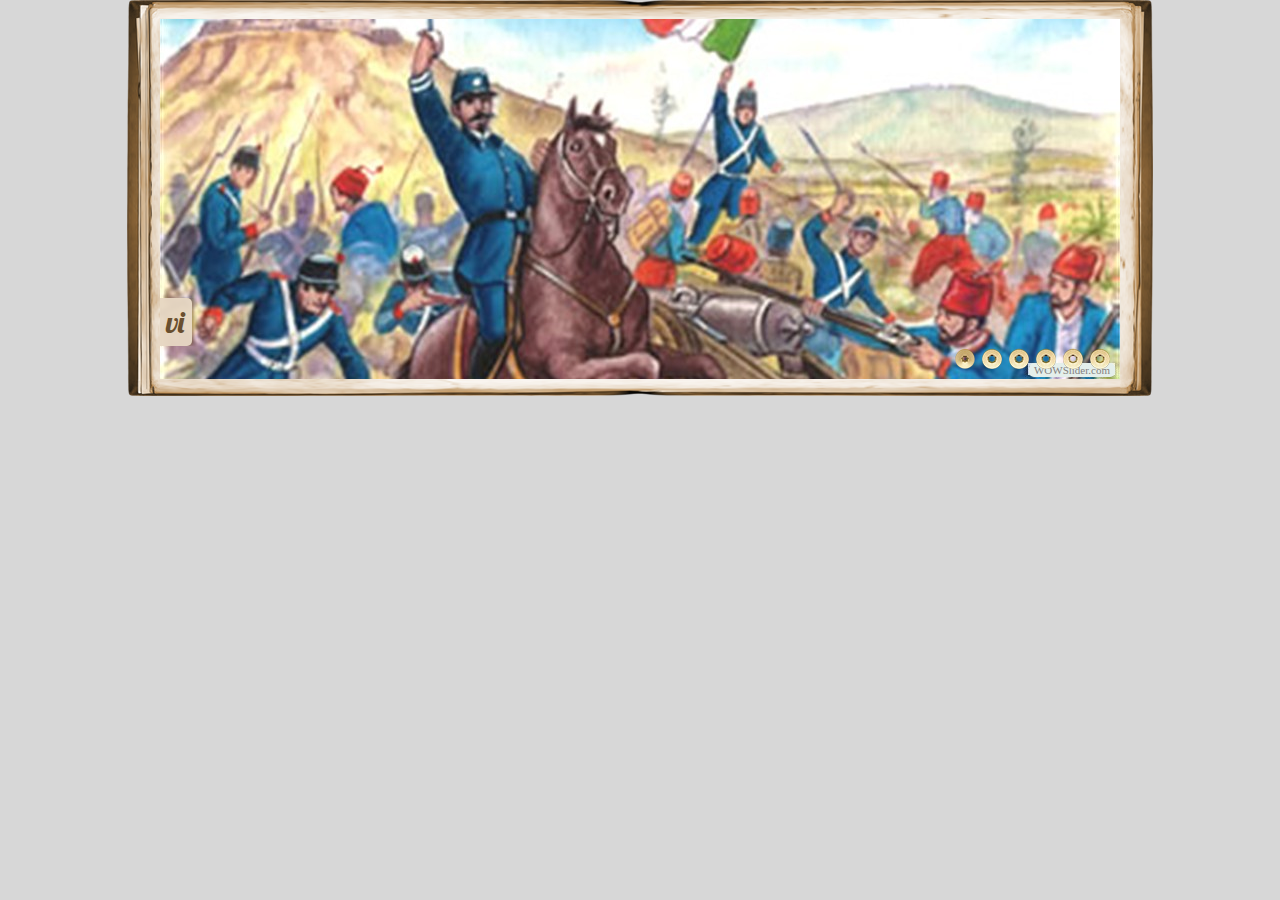
<file: visor/indexwow.html>
<!DOCTYPE html PUBLIC "-//W3C//DTD XHTML 1.0 Strict//EN"
	"http://www.w3.org/TR/xhtml1/DTD/xhtml1-strict.dtd">
<html xmlns="http://www.w3.org/1999/xhtml">
<head>
	<title>WOWSlider generated by WOWSlider.com</title>
	<meta http-equiv="content-type" content="text/html; charset=utf-8" />
	<meta name="keywords" content="WOW Slider, jQuery Scroller, Image Slideshow" />
	<meta name="description" content="WOWSlider created with WOW Slider, a free wizard program that helps you easily generate beautiful web slideshow" />
	<!-- Start WOWSlider.com HEAD section -->
	<link rel="stylesheet" type="text/css" href="engine1/style.css" />
	<script type="text/javascript" src="engine1/jquery.js"></script>
	<!-- End WOWSlider.com HEAD section -->
</head>
<body style="background-color:#d7d7d7">
	<!-- Start WOWSlider.com BODY section -->
	<div id="wowslider-container1">
	<div class="ws_images"><ul>
<li><img src="data1/images/vi.jpg" alt="vi" title="vi" id="wows1_0"/></li>
<li><img src="data1/images/vi2.jpg" alt="vi2" title="vi2" id="wows1_1"/></li>
<li><img src="data1/images/vi3.jpg" alt="vi3" title="vi3" id="wows1_2"/></li>
<li><img src="data1/images/vi4.jpg" alt="vi4" title="vi4" id="wows1_3"/></li>
<li><img src="data1/images/vi5.jpg" alt="vi5" title="vi5" id="wows1_4"/></li>
<li><img src="data1/images/vi6.jpg" alt="vi6" title="vi6" id="wows1_5"/></li>
</ul></div>
<div class="ws_bullets"><div>
<a href="#" title="vi"><img src="data1/tooltips/vi.jpg" alt="vi"/>1</a>
<a href="#" title="vi2"><img src="data1/tooltips/vi2.jpg" alt="vi2"/>2</a>
<a href="#" title="vi3"><img src="data1/tooltips/vi3.jpg" alt="vi3"/>3</a>
<a href="#" title="vi4"><img src="data1/tooltips/vi4.jpg" alt="vi4"/>4</a>
<a href="#" title="vi5"><img src="data1/tooltips/vi5.jpg" alt="vi5"/>5</a>
<a href="#" title="vi6"><img src="data1/tooltips/vi6.jpg" alt="vi6"/>6</a>
</div></div>
<span class="wsl"><a href="http://wowslider.com">Slideshow Wordpress</a> by WOWSlider.com v4.8</span>
	<div class="ws_shadow"></div>
	</div>
	<script type="text/javascript" src="engine1/wowslider.js"></script>
	<script type="text/javascript" src="engine1/script.js"></script>
	<!-- End WOWSlider.com BODY section -->
</body>
</html>
</file>
<file: visor/engine1/style.css>
/*
 *	generated by WOW Slider 4.8
 *	template Book
 */
@import url(http://fonts.googleapis.com/css?family=Lobster&subset=latin,latin-ext,cyrillic);
#wowslider-container1 { 
	zoom: 1; 
	position: relative; 
	max-width:960px;
	margin:19px auto 17px;
	z-index:90;
	border:none;
	text-align:left; /* reset align=center */
}
* html #wowslider-container1{ width:960px }
#wowslider-container1 .ws_images ul{
	position:relative;
	width: 10000%; 
	height:auto;
	left:0;
	list-style:none;
	margin:0;
	padding:0;
	border-spacing:0;
	overflow: visible;
	/*table-layout:fixed;*/
}
#wowslider-container1 .ws_images ul li{
	width:1%;
	line-height:0; /*opera*/
	float:left;
	font-size:0;
	padding:0 0 0 0 !important;
	margin:0 0 0 0 !important;
}

#wowslider-container1 .ws_images{
	position: relative;
	left:0;
	top:0;
	width:100%;
	height:100%;
	overflow:hidden;
}
#wowslider-container1 .ws_images a{
	width:100%;
	display:block;
	color:transparent;
}
#wowslider-container1 img{
	max-width: none !important;
}
#wowslider-container1 .ws_images img{
	width:100%;
	border:none 0;
	max-width: none;
	padding:0;
}
#wowslider-container1 a{ 
	text-decoration: none; 
	outline: none; 
	border: none; 
}

#wowslider-container1  .ws_bullets { 
	font-size: 0px; 
	float: left;
	position:absolute;
	z-index:70;
}
#wowslider-container1  .ws_bullets div{
	position:relative;
	float:left;
}
#wowslider-container1  .wsl{
	display:none;
}
#wowslider-container1 sound, 
#wowslider-container1 object{
	position:absolute;
}


#wowslider-container1  .ws_bullets { 
	padding: 5px; 
}
#wowslider-container1 .ws_bullets a { 
	width:20px;
	height:21px;
	background: url(./bullet.png) left top;
	float: left; 
	text-indent: -4000px; 
	position:relative;
	margin-left:7px;
	color:transparent;
}

#wowslider-container1 .ws_bullets a.ws_selbull, #wowslider-container1 .ws_bullets a:hover{
	background-position: 0 100%;
}
#wowslider-container1 a.ws_next, #wowslider-container1 a.ws_prev {
	position:absolute;
	display:none;
	top:50%;
	margin-top:-20px;
	z-index:60;
	height: 39px;
	width: 70px;
	background-image: url(./arrows.png);
}
#wowslider-container1 a.ws_next{
	background-position: 100% 0;
	right:5px;
}
#wowslider-container1 a.ws_prev {
	left:5px;
	background-position: 0 0; 
}

* html #wowslider-container1 a.ws_next,* html #wowslider-container1 a.ws_prev{display:block}
#wowslider-container1:hover a.ws_next, #wowslider-container1:hover a.ws_prev {display:block}

/*playpause*/
#wowslider-container1 .ws_playpause {
	display:none;
    width: 58px;
    height: 58px;
    position: absolute;
    top: 50%;
    left: 50%;
    margin-left: -19px;
    margin-top: -29px;
    z-index: 59;
}

#wowslider-container1:hover .ws_playpause {
	display:block;
}

#wowslider-container1 .ws_pause {
    background-image: url(./pause.png);
}

#wowslider-container1 .ws_play {
    background-image: url(./play.png);
}
/* bottom right */
#wowslider-container1  .ws_bullets {
    bottom: 5px;
	right:5px;
}

#wowslider-container1 .ws-title{
	position:absolute;
	display:block;
	bottom: 33px;
	left: 0px;
	z-index: 50;
	margin-right: 15px; 
	padding:8px;
	color:#664b2b;
	background:#e7d7c3;
	font-family:'Lobster', Comic Sans MS, cursive;
	font-size: 30px;
	line-height: 32px;
	border-radius:0px 5px 5px 0px;
	-moz-border-radius:0px 5px 5px 0px;
	-webkit-border-radius:0px 5px 5px 0px;
	box-shadow: 2px 0px 3px rgba(114, 82, 45, 0.6);
    -moz-box-shadow: 2px 0px 3px rgba(114, 82, 45, 0.6);	
	-webkit-box-shadow: 2px 0px 3px rgba(114, 82, 45, 0.6);	
}
#wowslider-container1 .ws-title div{
	font-family:"Palatino Linotype","Book Antiqua",Palatino,serif;
	color:#473520;
    font-size: 20px;
	line-height: 22px;
    margin-top: 6px;
}
#wowslider-container1 .ws_images ul{
	animation: wsBasic 24s infinite;
	-moz-animation: wsBasic 24s infinite;
	-webkit-animation: wsBasic 24s infinite;
}
@keyframes wsBasic{0%{left:-0%} 8.33%{left:-0%} 16.67%{left:-100%} 25%{left:-100%} 33.33%{left:-200%} 41.67%{left:-200%} 50%{left:-300%} 58.33%{left:-300%} 66.67%{left:-400%} 75%{left:-400%} 83.33%{left:-500%} 91.67%{left:-500%} }
@-moz-keyframes wsBasic{0%{left:-0%} 8.33%{left:-0%} 16.67%{left:-100%} 25%{left:-100%} 33.33%{left:-200%} 41.67%{left:-200%} 50%{left:-300%} 58.33%{left:-300%} 66.67%{left:-400%} 75%{left:-400%} 83.33%{left:-500%} 91.67%{left:-500%} }
@-webkit-keyframes wsBasic{0%{left:-0%} 8.33%{left:-0%} 16.67%{left:-100%} 25%{left:-100%} 33.33%{left:-200%} 41.67%{left:-200%} 50%{left:-300%} 58.33%{left:-300%} 66.67%{left:-400%} 75%{left:-400%} 83.33%{left:-500%} 91.67%{left:-500%} }

#wowslider-container1  .ws_shadow{
	background-image: url(./bg.png);
	background-repeat: no-repeat;
	background-size:100%;
	position:absolute;
	z-index: -1;
	left:-3.44%;
	top:-5.28%;
	width:106.87%;
	height:110%;
}
* html #wowslider-container1 .ws_shadow{/*ie6*/
	background:none;
	filter:progid:DXImageTransform.Microsoft.AlphaImageLoader( src='engine1/bg.png', sizingMethod='scale');
}
*+html #wowslider-container1 .ws_shadow{/*ie7*/
	background:none;
	filter:progid:DXImageTransform.Microsoft.AlphaImageLoader( src='engine1/bg.png', sizingMethod='scale');
}
#wowslider-container1 .ws_bullets  a img{
	text-indent:0;
	display:block;
	bottom:20px;
	left:-64px;
	visibility:hidden;
	position:absolute;
	box-shadow: 0 1px 3px rgba(46, 15, 0, 0.4);
    -moz-box-shadow: 0 1px 3px rgba(46, 15, 0, 0.4);	
	-webkit-box-shadow:0 1px 3px rgba(46, 15, 0, 0.4);
    border: 3px solid #edd8a3;
	border-radius:5px;
	-moz-border-radius:5px;
	-webkit-border-radius:5px;
	max-width:none;
}
#wowslider-container1 .ws_bullets a:hover img{
	visibility:visible;
}

#wowslider-container1 .ws_bulframe div div{
	height:48px;
	overflow:visible;
	position:relative;
}
#wowslider-container1 .ws_bulframe div {
	left:0;
	overflow:hidden;
	position:relative;
	width:128px;
	background-color:#edd8a3;
}
#wowslider-container1  .ws_bullets .ws_bulframe{
	display:none;
	bottom:24px;
	overflow:visible;
	position:absolute;
	cursor:pointer;
	box-shadow: 0 1px 3px rgba(46, 15, 0, 0.4);
    -moz-box-shadow: 0 1px 3px rgba(46, 15, 0, 0.4);	
	-webkit-box-shadow:0 1px 3px rgba(46, 15, 0, 0.4);
    border: 3px solid #edd8a3;
	border-radius:5px;
	-moz-border-radius:5px;
	-webkit-border-radius:5px;
}
#wowslider-container1 .ws_bulframe span{
	display:block;
	position:absolute;
	bottom:-8px;
	margin-left:-1px;
	left:64px;
	background:url(./triangle.png);
	width:15px;
	height:6px;
}
</file>
